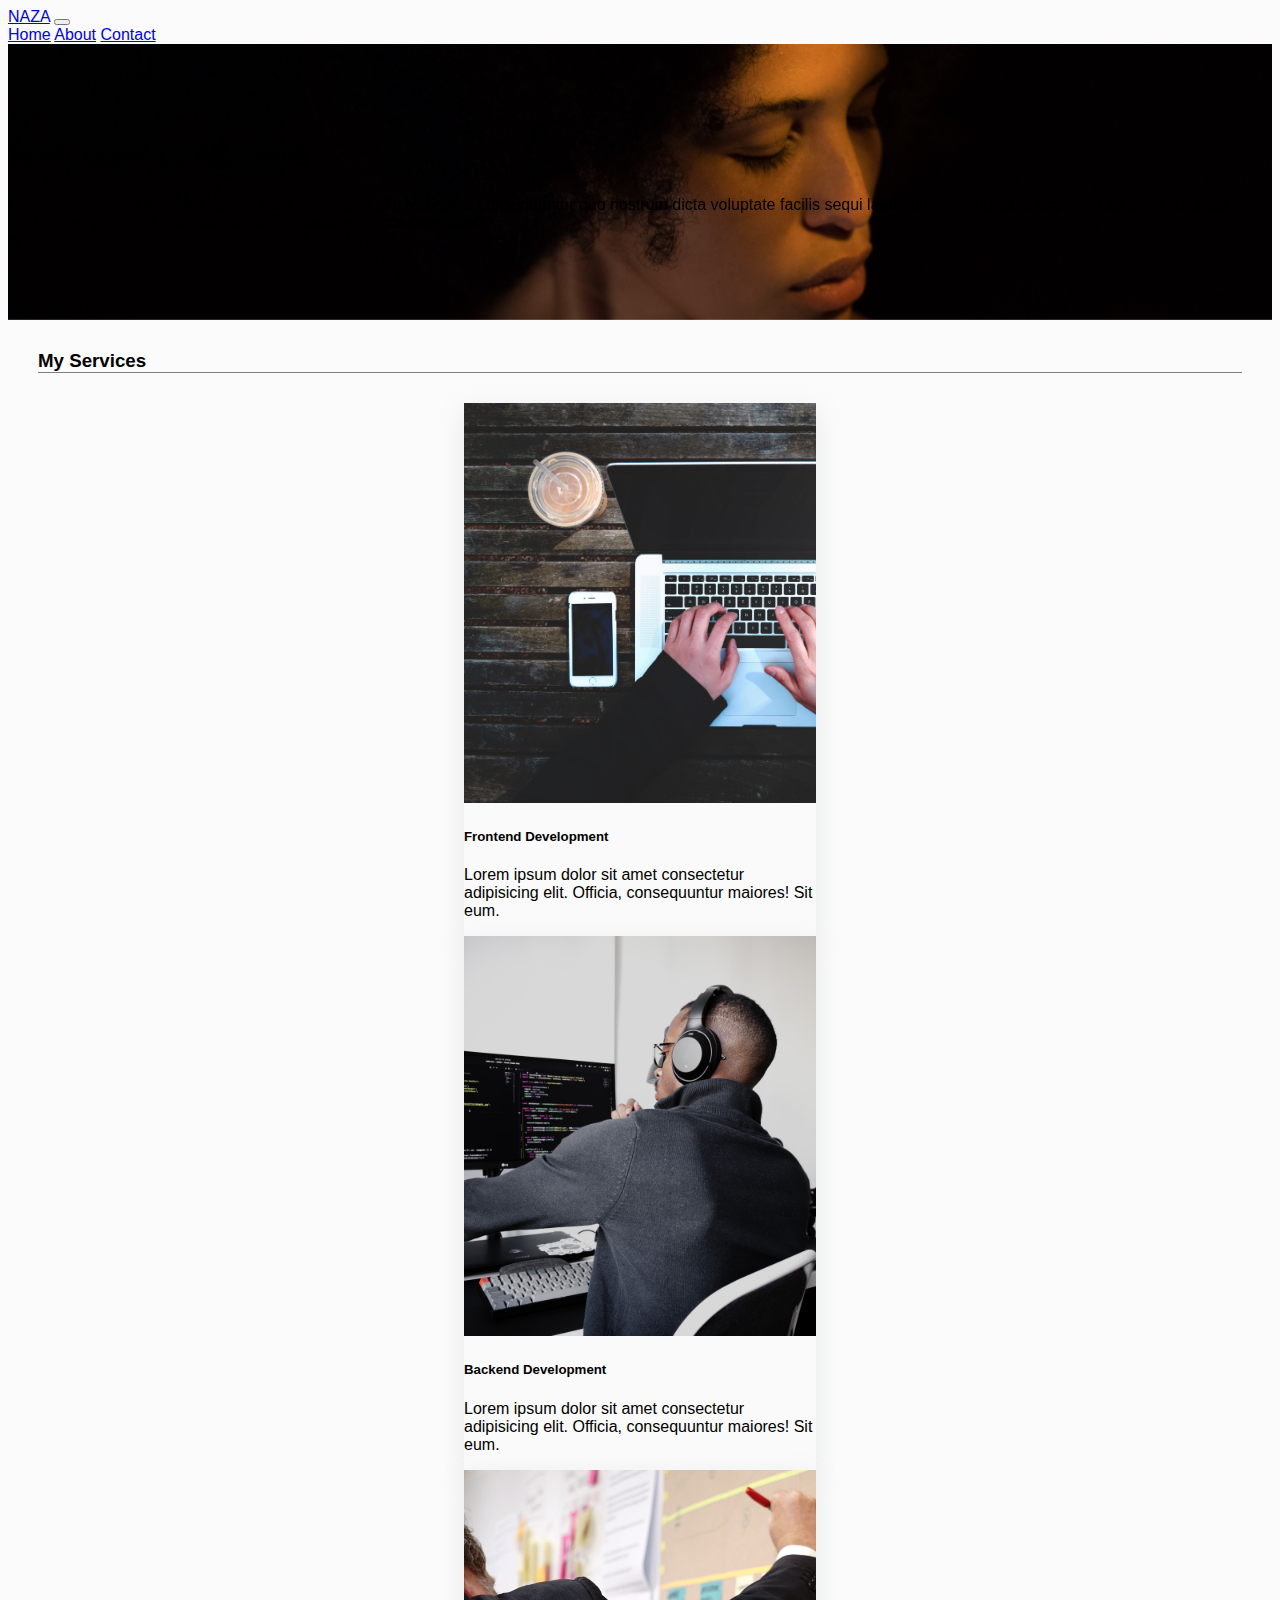
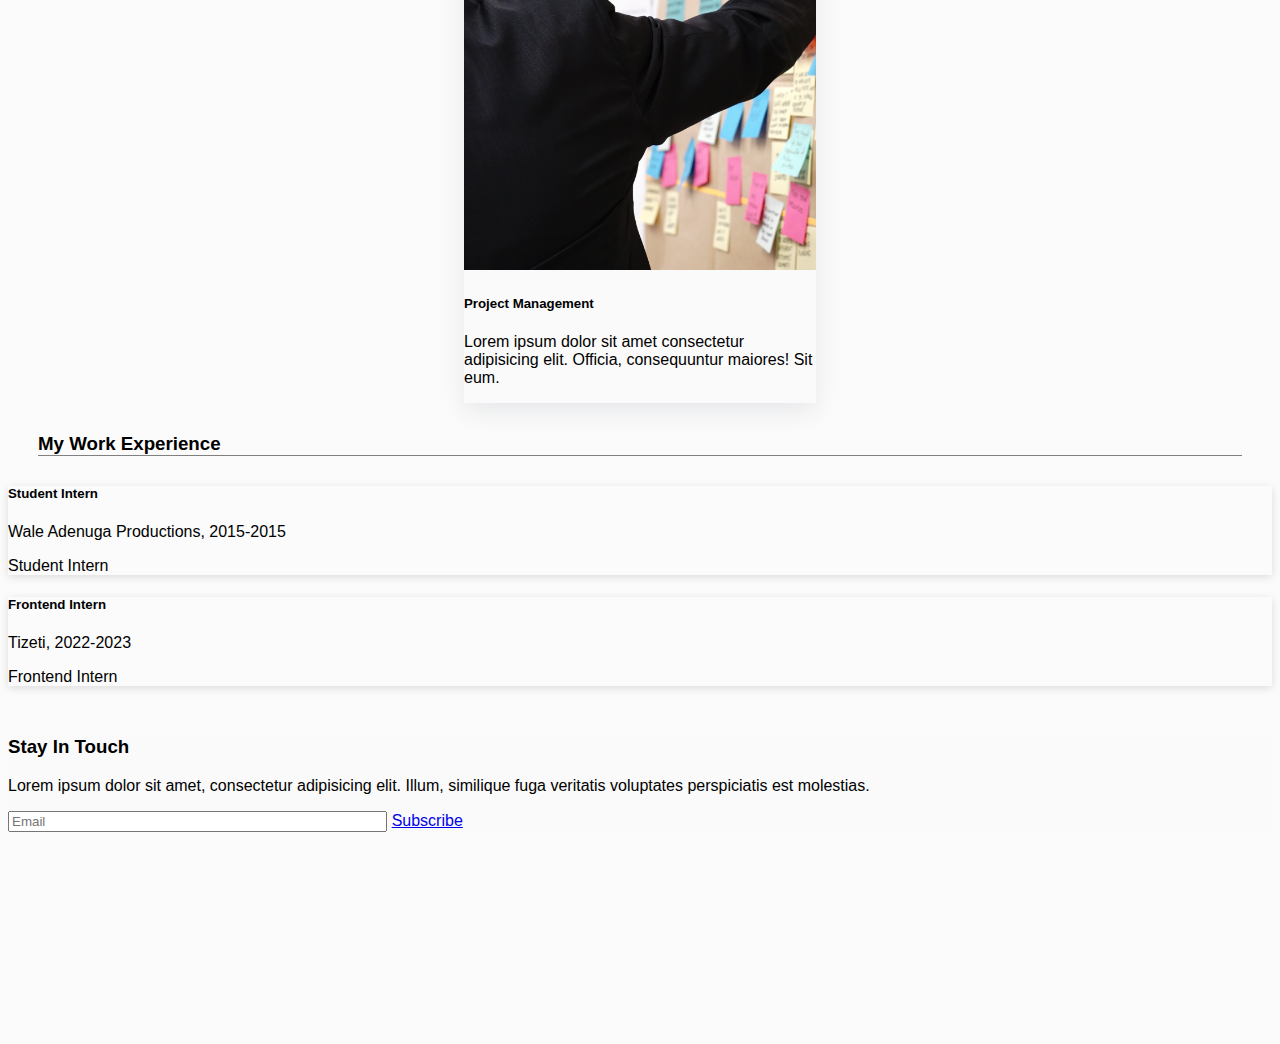
<file: index.html>
<!DOCTYPE html>
<html lang="en">
<head>
  <meta charset="UTF-8">
  <meta http-equiv="X-UA-Compatible" content="IE=edge">
  <meta name="viewport" content="width=device-width, initial-scale=1.0">
  <title>Home</title>
  <link href="https://cdn.jsdelivr.net/npm/bootstrap@5.3.0-alpha1/dist/css/bootstrap.min.css" rel="stylesheet" integrity="sha384-GLhlTQ8iRABdZLl6O3oVMWSktQOp6b7In1Zl3/Jr59b6EGGoI1aFkw7cmDA6j6gD" crossorigin="anonymous">
  <script src="https://cdn.jsdelivr.net/npm/bootstrap@5.3.0-alpha1/dist/js/bootstrap.bundle.min.js" integrity="sha384-w76AqPfDkMBDXo30jS1Sgez6pr3x5MlQ1ZAGC+nuZB+EYdgRZgiwxhTBTkF7CXvN" crossorigin="anonymous"></script>
  <link rel="stylesheet" href="landingStyle.css">
  <link rel="stylesheet" href="https://cdnjs.cloudflare.com/ajax/libs/font-awesome/6.2.1/css/all.min.css" integrity="sha512-MV7K8+y+gLIBoVD59lQIYicR65iaqukzvf/nwasF0nqhPay5w/9lJmVM2hMDcnK1OnMGCdVK+iQrJ7lzPJQd1w==" crossorigin="anonymous" referrerpolicy="no-referrer" />
</head>
<body>
  <nav class="navbar  sticky-top navbar-expand-lg bg-body-tertiary text-bg-dark">
    <div class="container-fluid">
      <a class="navbar-brand" href="#">NAZA</a>
      <button class="navbar-toggler" type="button" data-bs-toggle="collapse" data-bs-target="#navbarNavAltMarkup" aria-controls="navbarNavAltMarkup" aria-expanded="false" aria-label="Toggle navigation">
        <span class="navbar-toggler-icon"></span>
      </button>
      <div class="collapse navbar-collapse" id="navbarNavAltMarkup">
        <div class="navbar-nav ms-auto">
          <a class="nav-link active" aria-current="page" href="#">Home</a>
          <a class="nav-link" href="about.html">About</a>
          <a class="nav-link" href="contact.html">Contact</a>
        </div>
      </div>
    </div>
  </nav>

  <section class="px-5 py-6 py-xxl-10 hcf-bp-center hcf-bs-cover hcf-overlay hcf-transform" style="background-image: url('lander.jpg');">
    <div class="container">
      <div class="row justify-content-md-center">
        <div class="col-12 col-md-11 col-lg-9 col-xl-7 col-xxl-6 text-center text-white">
          <h1 class="display-3 fw-bold mb-3">Welcome to My Site</h1>
          <p class="lead mb-5">Lorem ipsum dolor sit, amet consectetur adipisicing elit. Molestias consequuntur quo nostrum dicta voluptate facilis sequi laudantium, voluptatum eos, odio ad optio voluptas eaque vero magnam. Corrupti possimus perferendis consequuntur!</p>
        </div>
      </div>
    </div>
  </section>
  
  <div style="margin: 30px;">
    <h3 class="text-center" style="border-bottom: 1px solid gray;"> My Services </h3>
  </div>
  <div class="container text-center" style="margin-top: 20px; margin-bottom: 20px;">
    <div class="row align-items-center">
      <div class="col-lg-4 mb-3">
        <div class="card border-light " style="width: 22rem;  background-color: rgba(249, 249, 249, 0.673); box-shadow: rgba(149, 157, 165, 0.2) 0px 8px 24px;" id="inner">
          <img src="card1.jpg" class="card-img-top" alt="..." id="cardImg">
          <div class="card-body">
            <h5 class="card-title"> Frontend Development</h5>
            <p class="card-text">Lorem ipsum dolor sit amet consectetur adipisicing elit. Officia, consequuntur maiores! Sit eum.</p>
            <a href="#" class="btn btn-dark"><i class="fa-solid fa-circle-arrow-right"></i></a>
          </div>
        </div>
      </div>
      <div class="col-lg-4 mb-3">
        <div class="card border-light " style="width: 22rem;  background-color: rgba(249, 249, 249, 0.673); box-shadow: rgba(149, 157, 165, 0.2) 0px 8px 24px;" id="inner">
          <img src="card2.jpg" class="card-img-top" alt="..." id="cardImg">
          <div class="card-body">
            <h5 class="card-title">Backend Development</h5>
            <p class="card-text">Lorem ipsum dolor sit amet consectetur adipisicing elit. Officia, consequuntur maiores! Sit eum.</p>
            <a href="#" class="btn btn-dark"><i class="fa-solid fa-circle-arrow-right"></i></a>
          </div>
        </div>
      </div>
      <div class="col-lg-4">
        <div class="card border-light " style="width: 22rem;  background-color: rgba(249, 249, 249, 0.673); box-shadow: rgba(149, 157, 165, 0.2) 0px 8px 24px;" id="inner">
          <img src="card3.jpg" class="card-img-top" alt="..." id="cardImg">
          <div class="card-body">
            <h5 class="card-title">Project Management</h5>
            <p class="card-text">Lorem ipsum dolor sit amet consectetur adipisicing elit. Officia, consequuntur maiores! Sit eum.</p>
            <a href="#" class="btn btn-dark"><i class="fa-solid fa-circle-arrow-right"></i></a>
          </div>
        </div>
      </div>
    </div>
  </div>

  <div style="margin: 30px;">
    <h3 class="text-center" style="border-bottom: 1px solid gray;"> My Work Experience </h3>
  </div>
  <div class="container" style="margin-bottom: 20px;">
    <div class="row">
      <div class="col-sm-6 mb-3 mb-sm-0">
        <div class="card border-light" style="box-shadow: rgba(99, 99, 99, 0.2) 0px 2px 8px 0px;">
          <div class="card-body">
            <h5 class="card-title">Student Intern</h5>
            <p class="card-text">Wale Adenuga Productions, 2015-2015</p>
            <div class="progress" role="progressbar" aria-label="Dark example" aria-valuenow="25" aria-valuemin="0" aria-valuemax="100">
              <div class="progress-bar bg-dark" style="width: 25%">Student Intern</div>
            </div>
          </div>
        </div>
      </div>
      <div class="col-sm-6">
        <div class="card border-light" style="box-shadow: rgba(99, 99, 99, 0.2) 0px 2px 8px 0px;">
          <div class="card-body">
            <h5 class="card-title">Frontend Intern</h5>
            <p class="card-text">Tizeti, 2022-2023</p>
            <div class="progress" role="progressbar" aria-label="Dark example" aria-valuenow="25" aria-valuemin="0" aria-valuemax="100">
              <div class="progress-bar bg-dark" style="width: 60%">Frontend Intern</div>
            </div>
          </div>
        </div>
      </div>
    </div>
  </div>

  <div class="container text-center" style="width: 100%; height: 300px; ">
    <div class="row align-items-center">
      <div class="card text-center" style="border: none; margin-top: 50px; background-color: rgba(249, 249, 249, 0.673);">
        <div class="card-body">
          <h3 class="card-title">Stay In Touch</h3>
          <p class="card-text">Lorem ipsum dolor sit amet, consectetur adipisicing elit. Illum, similique fuga veritatis voluptates perspiciatis est molestias.</p>
          <input type="email" class="form-control" id="exampleInputEmail1" aria-describedby="emailHelp" placeholder="Email" style="width: 30%; margin: auto;">
          <a href="#" class="btn btn-dark" style="margin-top: 10px;">Subscribe</a>
        </div>
       
      </div>
    </div>
    <div class="row align-items-center">
      <div class="col-sm-1" style="margin: auto;">
        <a href="#" style="color: black;"><i class="fa-brands fa-facebook"></i></a>
        <a href="#" style="color: black;"><i class="fa-brands fa-instagram"></i></a>
        <a href="#" style="color: black;"><i class="fa-brands fa-twitter"></i></a>
        <a href="#" style="color: black;"><i class="fa-brands fa-whatsapp"></i></a>
      </div>
    </div>
  </div>
  
</body>
</html>
</file>
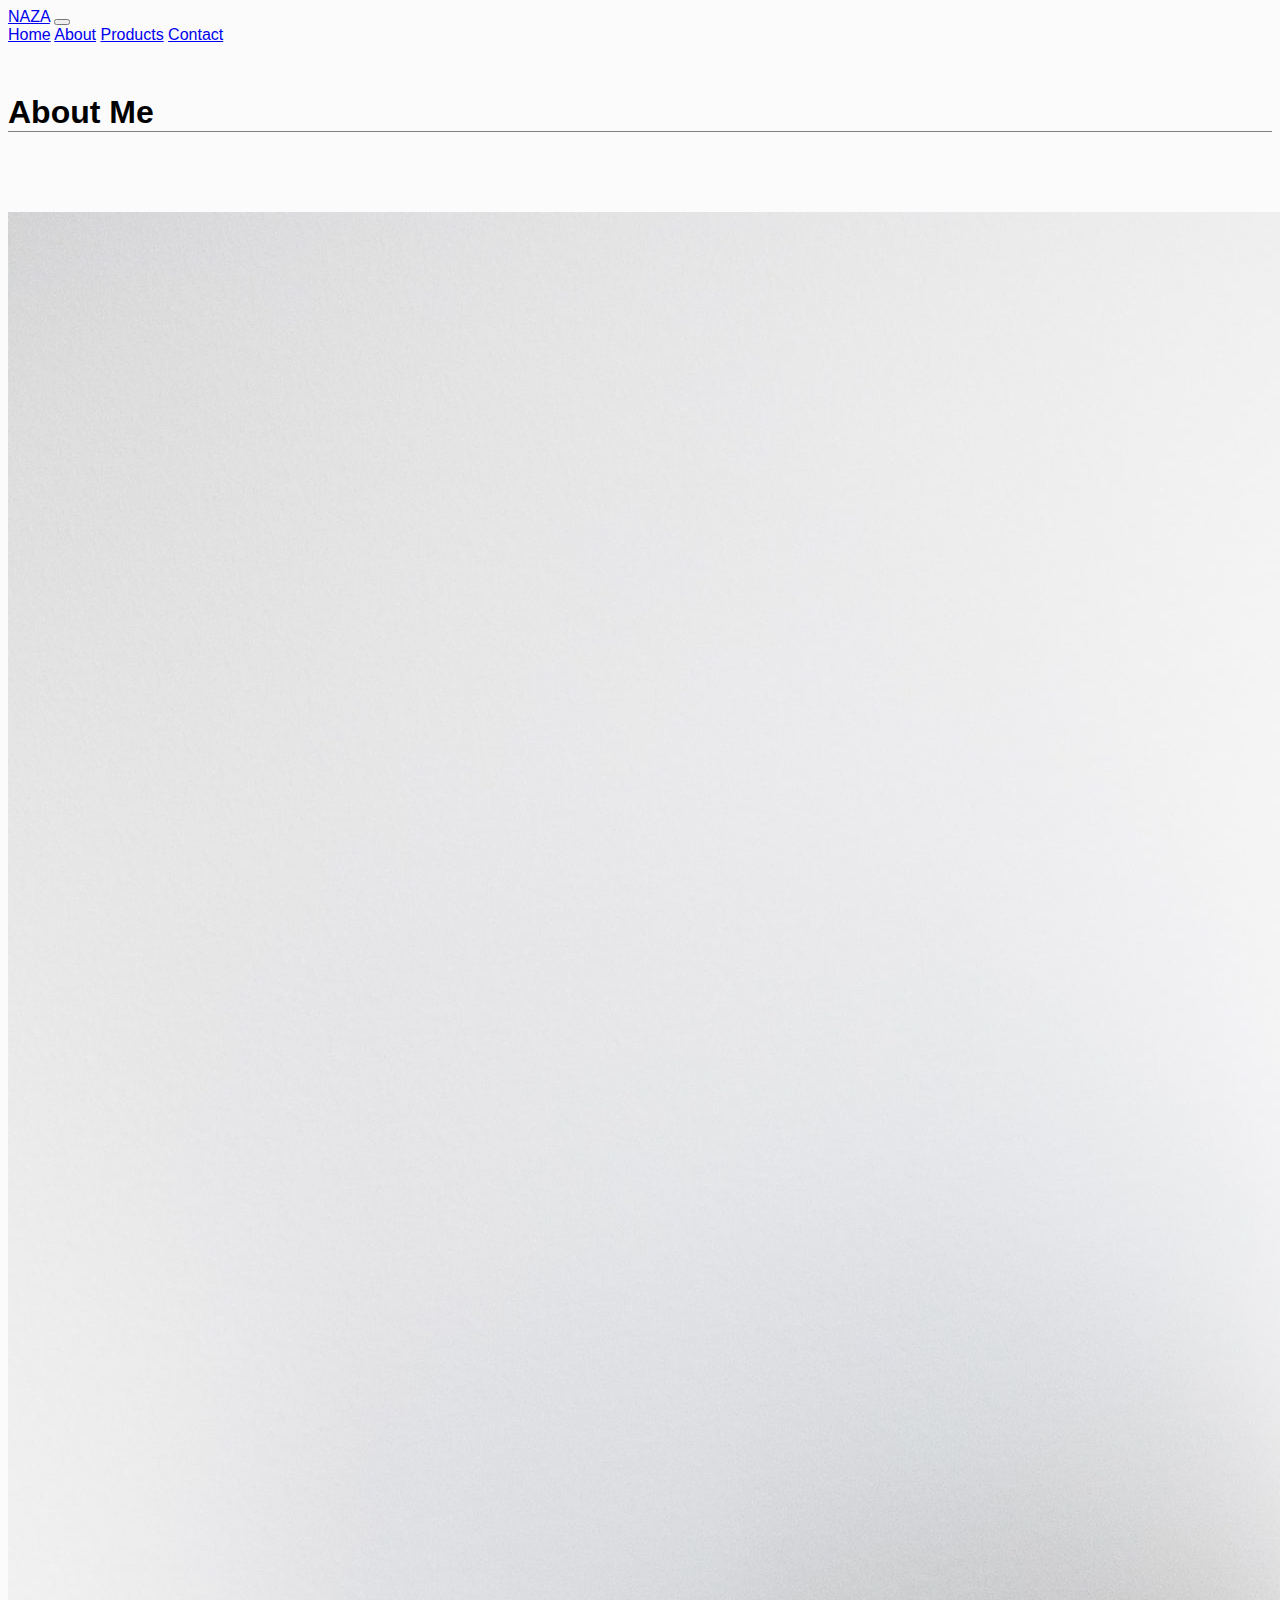
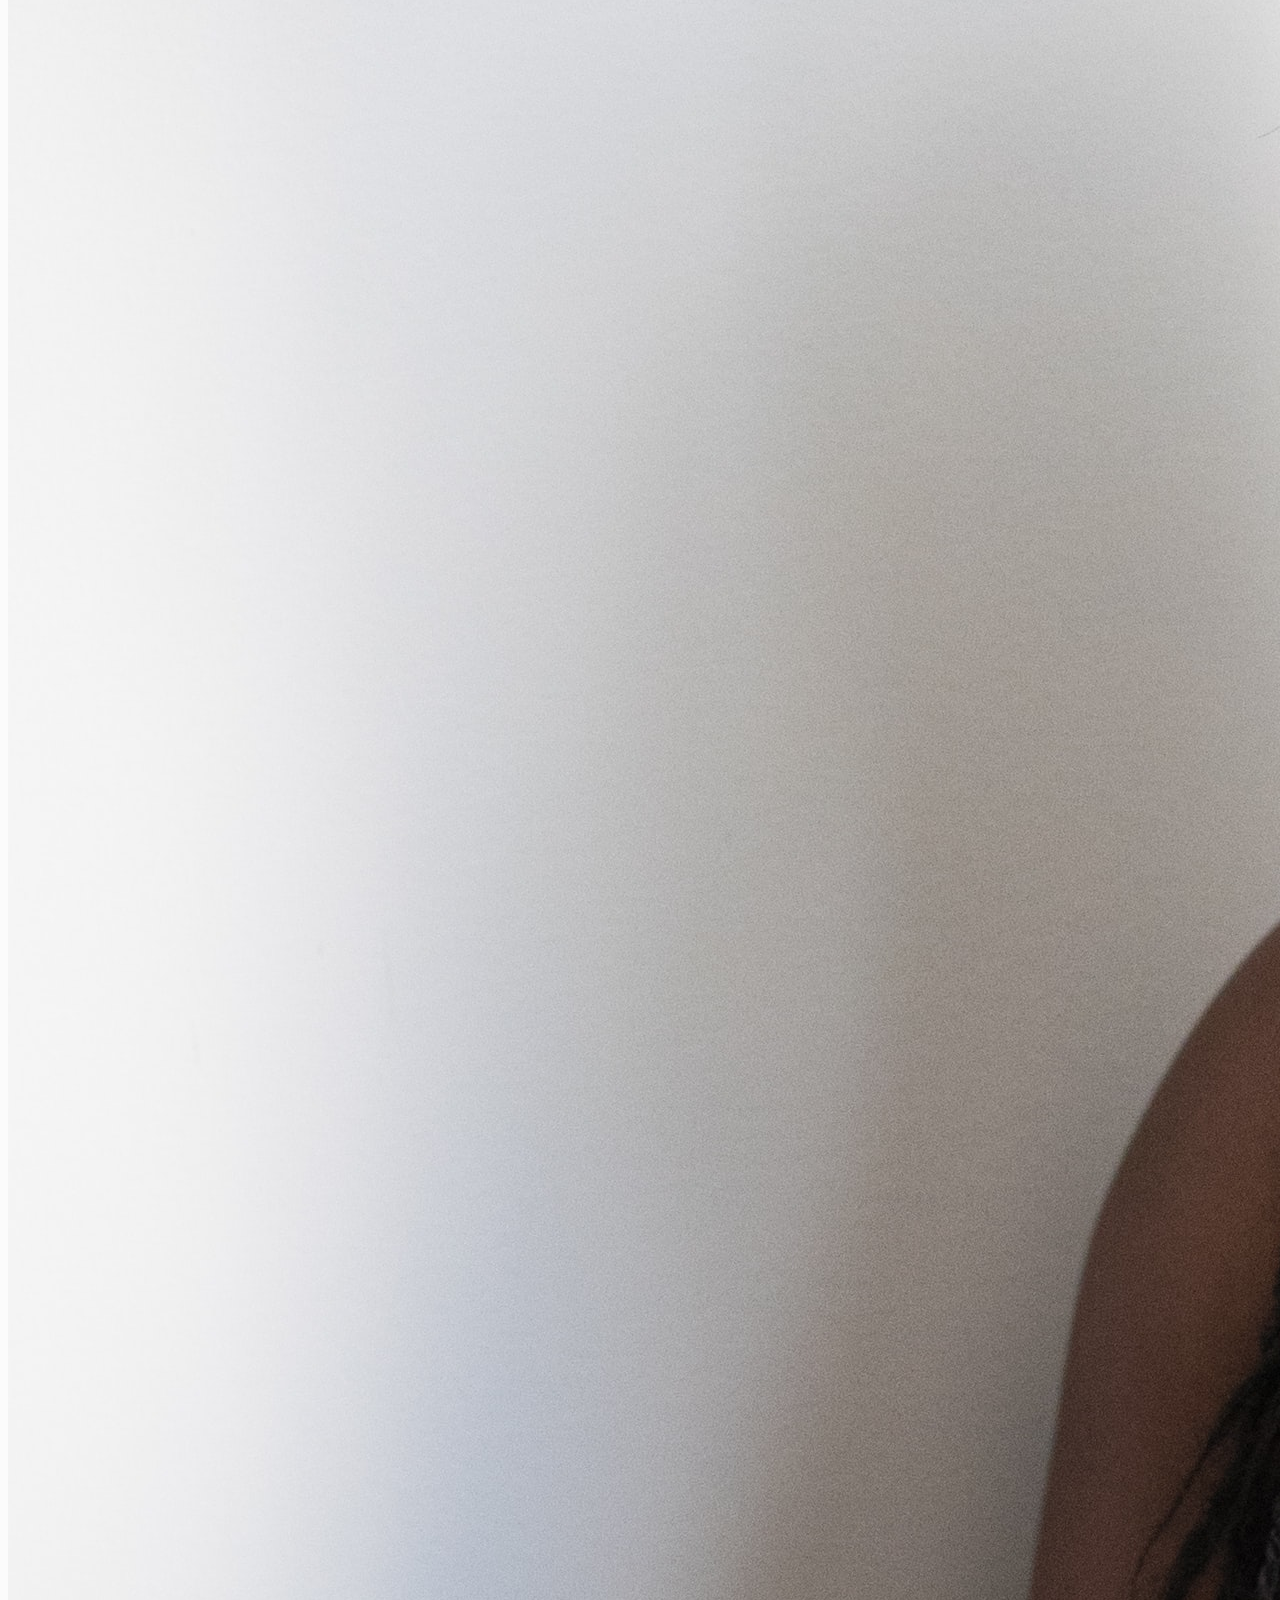
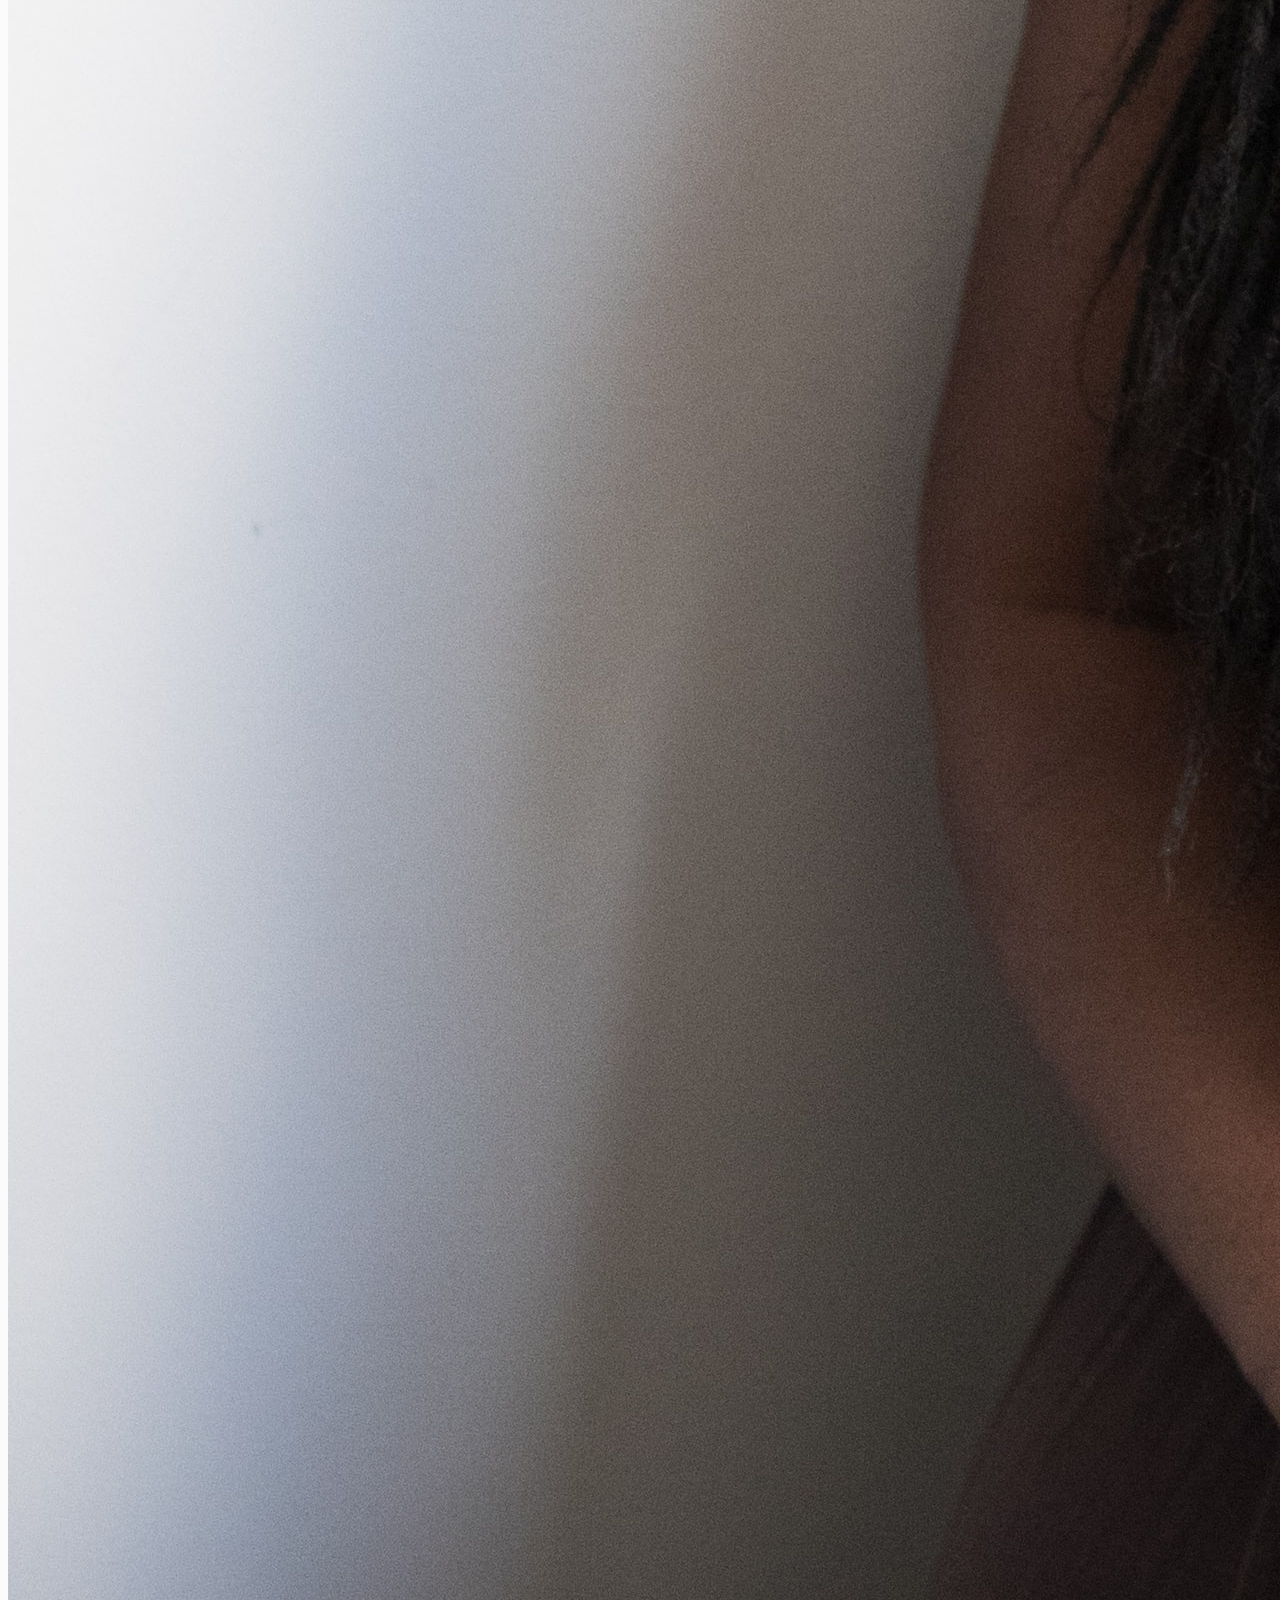
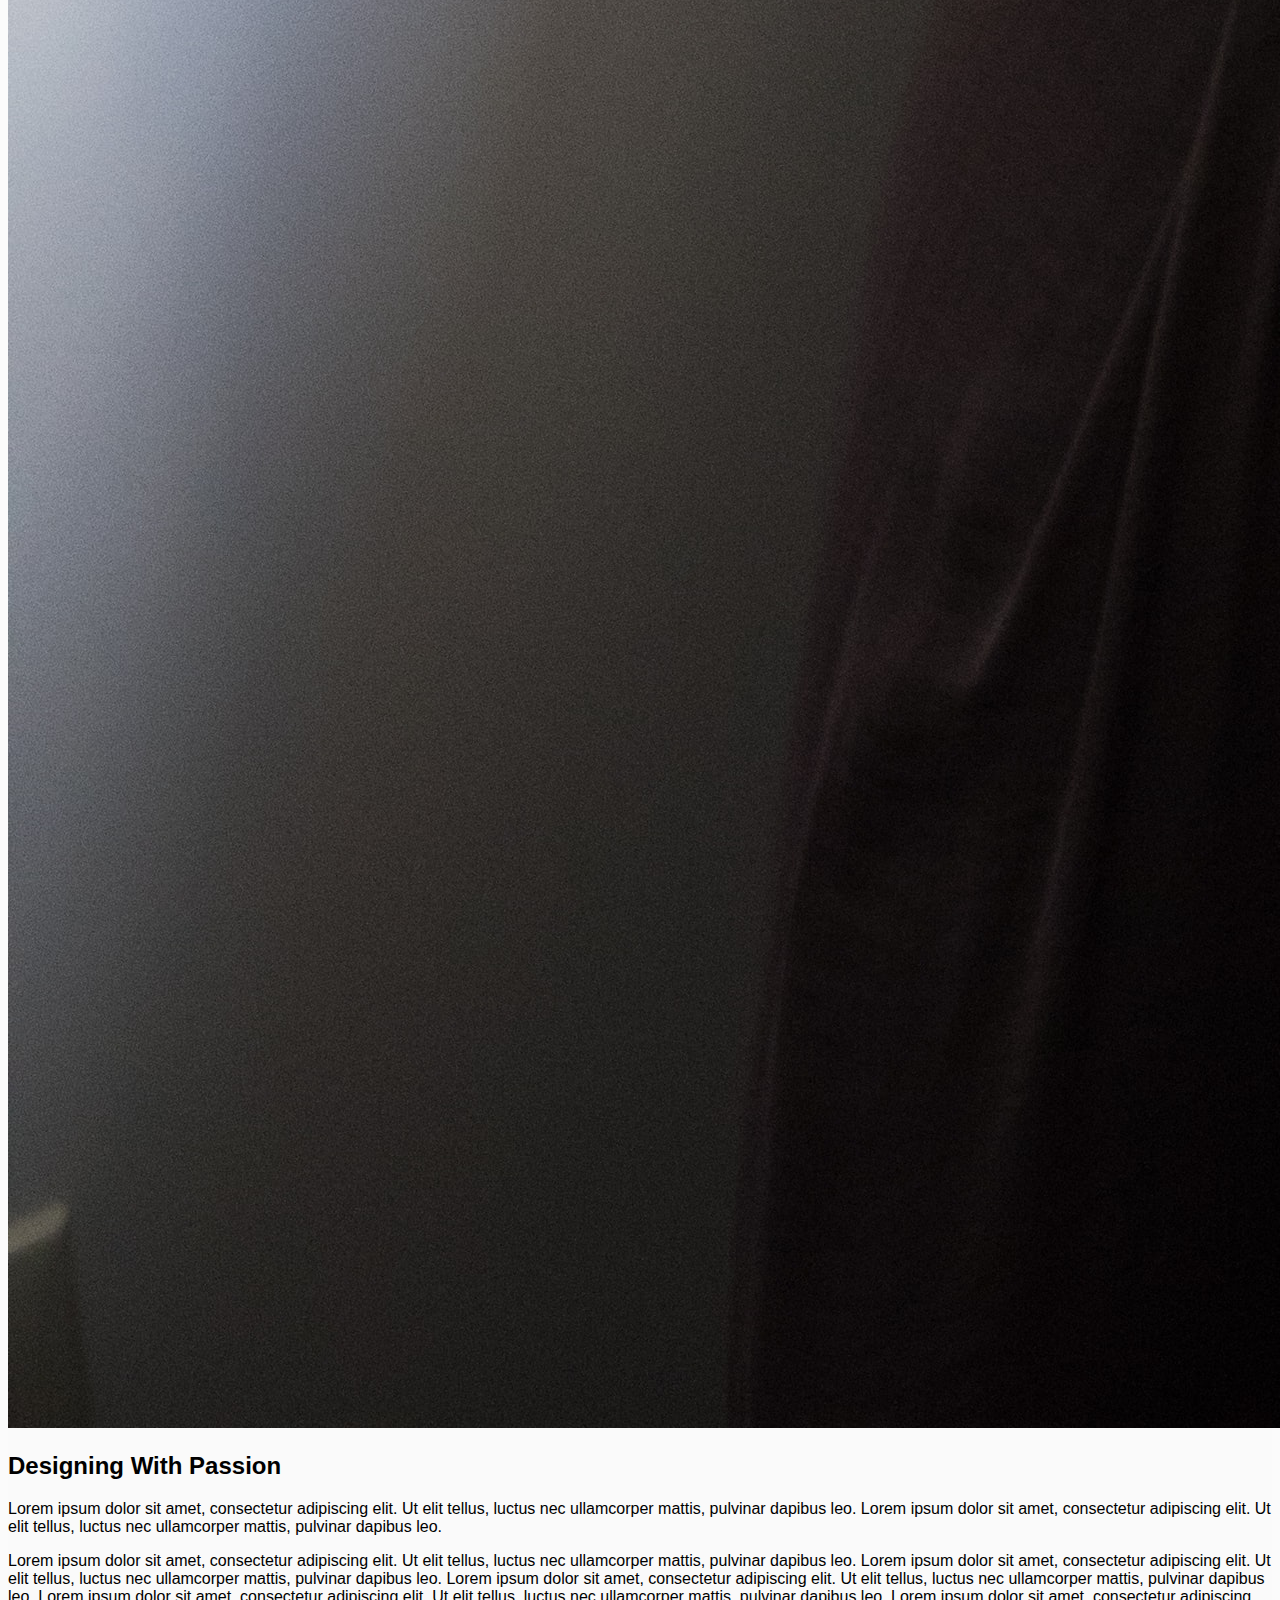
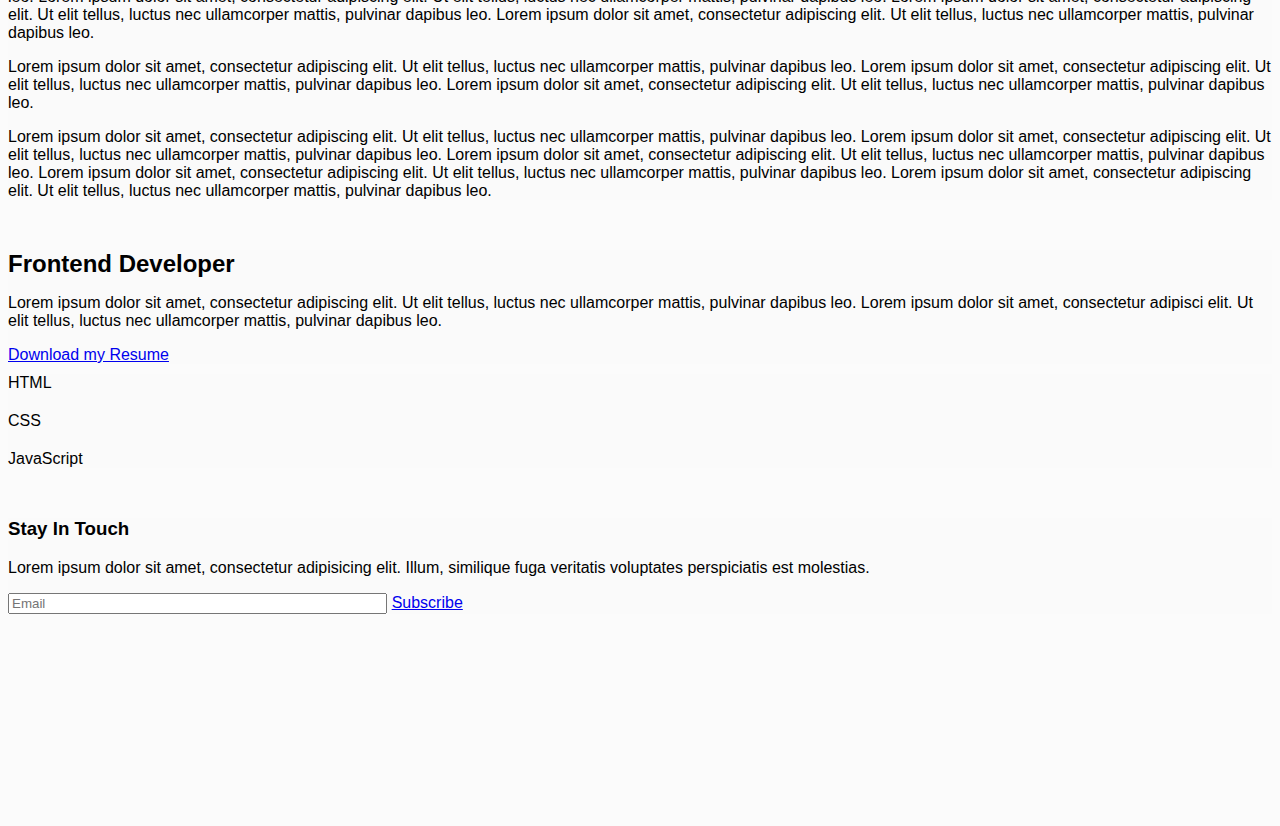
<file: about.html>
<!DOCTYPE html>
<html lang="en">
<head>
    <meta charset="UTF-8">
    <meta http-equiv="X-UA-Compatible" content="IE=edge">
    <meta name="viewport" content="width=device-width, initial-scale=1.0">
    <title>About</title>
    <link href="https://cdn.jsdelivr.net/npm/bootstrap@5.3.0-alpha1/dist/css/bootstrap.min.css" rel="stylesheet" integrity="sha384-GLhlTQ8iRABdZLl6O3oVMWSktQOp6b7In1Zl3/Jr59b6EGGoI1aFkw7cmDA6j6gD" crossorigin="anonymous">
    <script src="https://cdn.jsdelivr.net/npm/bootstrap@5.3.0-alpha1/dist/js/bootstrap.bundle.min.js" integrity="sha384-w76AqPfDkMBDXo30jS1Sgez6pr3x5MlQ1ZAGC+nuZB+EYdgRZgiwxhTBTkF7CXvN" crossorigin="anonymous"></script>
    <link rel="stylesheet" href="landingStyle.css">
    <link rel="stylesheet" href="https://cdnjs.cloudflare.com/ajax/libs/font-awesome/6.2.1/css/all.min.css" integrity="sha512-MV7K8+y+gLIBoVD59lQIYicR65iaqukzvf/nwasF0nqhPay5w/9lJmVM2hMDcnK1OnMGCdVK+iQrJ7lzPJQd1w==" crossorigin="anonymous" referrerpolicy="no-referrer" />
    <style>
      body{
        background-color: rgba(249, 249, 249, 0.673);
      }
    </style>
  </head>
<body>
    <nav class="navbar sticky-top navbar-expand-lg bg-body-tertiary text-bg-dark">
        <div class="container-fluid">
          <a class="navbar-brand" href="#">NAZA</a>
          <button class="navbar-toggler" type="button" data-bs-toggle="collapse" data-bs-target="#navbarNavAltMarkup" aria-controls="navbarNavAltMarkup" aria-expanded="false" aria-label="Toggle navigation">
            <span class="navbar-toggler-icon"></span>
          </button>
          <div class="collapse navbar-collapse" id="navbarNavAltMarkup">
            <div class="navbar-nav ms-auto">
              <a class="nav-link "  href="landing.html">Home</a>
              <a class="nav-link active" aria-current="page" href="#">About</a>
              <a class="nav-link" href="#">Products</a>
              <a class="nav-link" href="#">Contact</a>
            </div>
          </div>
        </div>
      </nav>
    <div class="container text-center" style="margin-top: 50px;">
        <div class="row align-items-center">
            <div class="col-sm-12">
                <h1 style="border-bottom: 1px solid gray;">About Me</h1>
            </div>
        </div>
    </div>

    <div class="container" style="margin-top: 80px;">
        <div class="row align-items-center">
            <div class="col-sm-12">
                <div class="card mb-3" style="max-width: 100%; border: none; background-color: rgba(249, 249, 249, 0.673);">
                    <div class="row g-0">
                      <div class="col-md-4">
                        <img src="about1.jpg" class="img-fluid rounded-start" alt="...">
                      </div>
                      <div class="col-md-8">
                        <div class="card-body">
                          <h2 class="card-title">Designing With Passion</h2>
                          <p class="card-text">Lorem ipsum dolor sit amet, consectetur adipiscing elit. Ut elit tellus, luctus nec ullamcorper mattis, pulvinar dapibus leo. Lorem ipsum dolor sit amet, consectetur adipiscing elit. Ut elit tellus, luctus nec ullamcorper mattis, pulvinar dapibus leo.</p>
                          <p class="card-text">
                            Lorem ipsum dolor sit amet, consectetur adipiscing elit. Ut elit tellus, luctus nec ullamcorper mattis, pulvinar dapibus leo. Lorem ipsum dolor sit amet, consectetur adipiscing elit. Ut elit tellus, luctus nec ullamcorper mattis, pulvinar dapibus leo. Lorem ipsum dolor sit amet, consectetur adipiscing elit. Ut elit tellus, luctus nec ullamcorper mattis, pulvinar dapibus leo. 
                            Lorem ipsum dolor sit amet, consectetur adipiscing elit. Ut elit tellus, luctus nec ullamcorper mattis, pulvinar dapibus leo. Lorem ipsum dolor sit amet, consectetur adipiscing elit. Ut elit tellus, luctus nec ullamcorper mattis, pulvinar dapibus leo. Lorem ipsum dolor sit amet, consectetur adipiscing elit. Ut elit tellus, luctus nec ullamcorper mattis, pulvinar dapibus leo. 
                           </p>
                            <p class="card-text">
                                Lorem ipsum dolor sit amet, consectetur adipiscing elit. Ut elit tellus, luctus nec ullamcorper mattis, pulvinar dapibus leo.
                                Lorem ipsum dolor sit amet, consectetur adipiscing elit. Ut elit tellus, luctus nec ullamcorper mattis, pulvinar dapibus leo.
                                Lorem ipsum dolor sit amet, consectetur adipiscing elit. Ut elit tellus, luctus nec ullamcorper mattis, pulvinar dapibus leo.
                            </p>
                            <p class="card-text">
                                Lorem ipsum dolor sit amet, consectetur adipiscing elit. Ut elit tellus, luctus nec ullamcorper mattis, pulvinar dapibus leo.
                                Lorem ipsum dolor sit amet, consectetur adipiscing elit. Ut elit tellus, luctus nec ullamcorper mattis, pulvinar dapibus leo.
                                Lorem ipsum dolor sit amet, consectetur adipiscing elit. Ut elit tellus, luctus nec ullamcorper mattis, pulvinar dapibus leo.
                                Lorem ipsum dolor sit amet, consectetur adipiscing elit. Ut elit tellus, luctus nec ullamcorper mattis, pulvinar dapibus leo.
                                Lorem ipsum dolor sit amet, consectetur adipiscing elit. Ut elit tellus, luctus nec ullamcorper mattis, pulvinar dapibus leo.
                            </p>
                        </div>
                      </div>
                    </div>
                  </div>
            </div>
        </div>
    </div>

    <div class="container" style="margin-top: 50px;">
        <div class="row align-items-center">
            <div class="row">
                <div class="col-sm-6 mb-3 mb-sm-0">
                  <div class="card" style="border: none; background-color: rgba(249, 249, 249, 0.673);">
                    <div class="card-body">
                      <h2 class="card-title" style="margin-bottom: 10px;">Frontend Developer</h2>
                      <p class="card-text">Lorem ipsum dolor sit amet, consectetur adipiscing elit. Ut elit tellus, luctus nec ullamcorper mattis, pulvinar dapibus leo. Lorem ipsum dolor sit amet, consectetur adipisci elit. Ut elit tellus, luctus nec ullamcorper mattis, pulvinar dapibus leo.</p>
                      <a href="#" class="btn btn-dark">Download my Resume</a>
                    </div>
                  </div>
                </div>
                <div class="col-sm-6">
                  <div class="card" style="border: none; background-color: rgba(249, 249, 249, 0.673);">
                    <div class="card-body">
                        <div class="progress" style="margin-top: 10px;" role="progressbar" aria-label="Example with label" aria-valuenow="25" aria-valuemin="0" aria-valuemax="100">
                            <div class="progress-bar bg-dark" style="width: 80%">HTML</div>
                        </div>
                        <div class="progress" style="margin-top: 20px;" role="progressbar" aria-label="Example with label" aria-valuenow="25" aria-valuemin="0" aria-valuemax="100">
                            <div class="progress-bar bg-dark" style="width: 70%">CSS</div>
                        </div>
                        <div class="progress" style="margin-top: 20px;" role="progressbar" aria-label="Example with label" aria-valuenow="25" aria-valuemin="0" aria-valuemax="100">
                            <div class="progress-bar bg-dark" style="width: 50%">JavaScript</div>
                        </div>
                    </div>
                  </div>
                </div>
              </div>
        </div>
    </div>

    <div class="container text-center" style="width: 100%; height: 300px; ">
        <div class="row align-items-center">
          <div class="card text-center" style="border: none; margin-top: 50px; background-color: rgba(249, 249, 249, 0.673);">
            <div class="card-body">
              <h3 class="card-title">Stay In Touch</h3>
              <p class="card-text">Lorem ipsum dolor sit amet, consectetur adipisicing elit. Illum, similique fuga veritatis voluptates perspiciatis est molestias.</p>
              <input type="email" class="form-control" id="exampleInputEmail1" aria-describedby="emailHelp" placeholder="Email" style="width: 30%; margin: auto;">
              <a href="#" class="btn btn-dark" style="margin-top: 10px;">Subscribe</a>
            </div>
           
          </div>
        </div>
        <div class="row align-items-center">
          <div class="col-sm-1" style="margin: auto;">
            <a href="#" style="color: black;"><i class="fa-brands fa-facebook"></i></a>
            <a href="#" style="color: black;"><i class="fa-brands fa-instagram"></i></a>
            <a href="#" style="color: black;"><i class="fa-brands fa-twitter"></i></a>
            <a href="#" style="color: black;"><i class="fa-brands fa-whatsapp"></i></a>
          </div>
        </div>
      </div>
</body>
</html>
</file>
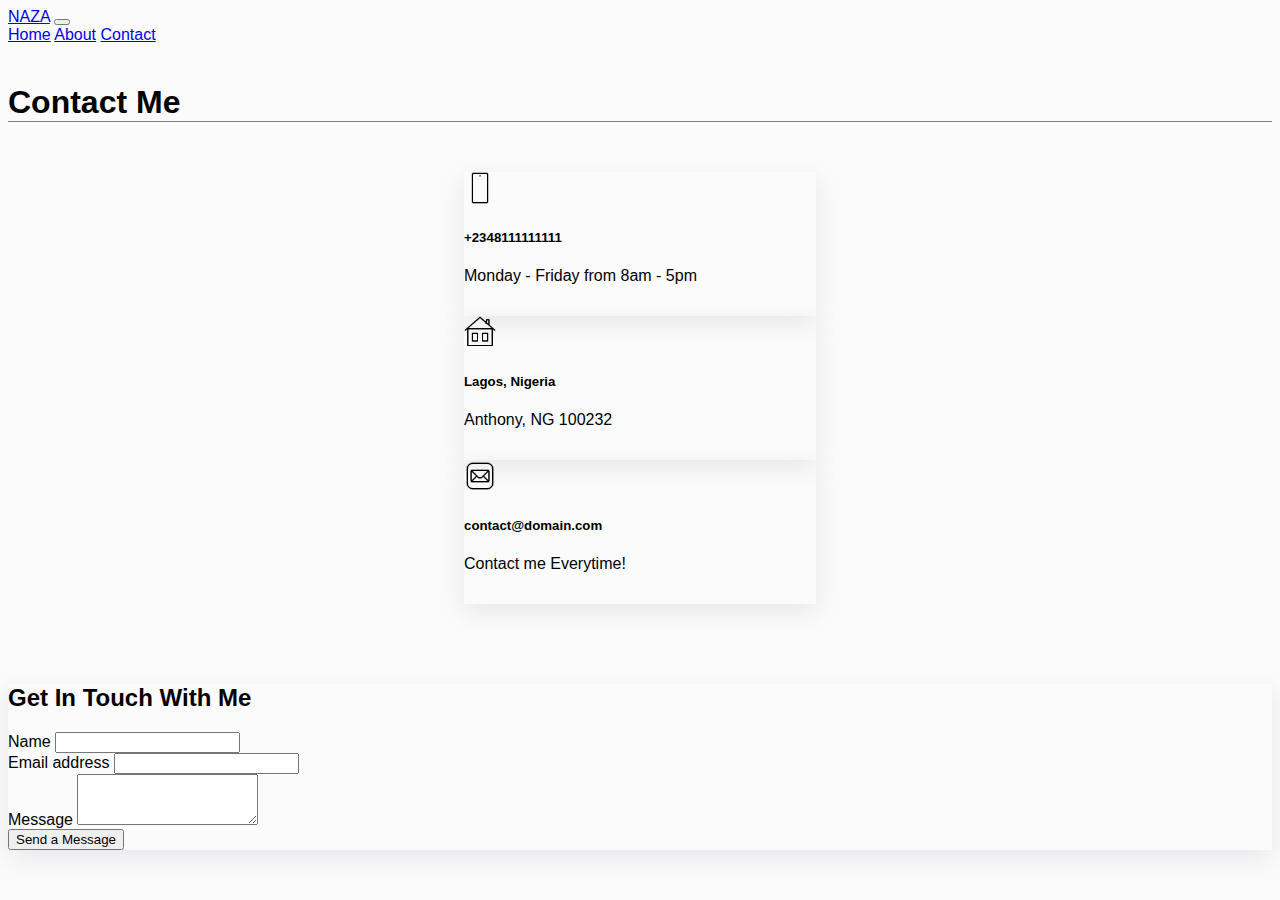
<file: contact.html>
<!DOCTYPE html>
<html lang="en">
<head>
    <meta charset="UTF-8">
    <meta http-equiv="X-UA-Compatible" content="IE=edge">
    <meta name="viewport" content="width=device-width, initial-scale=1.0">
    <title>Contact Me</title>
    <link href="https://cdn.jsdelivr.net/npm/bootstrap@5.3.0-alpha1/dist/css/bootstrap.min.css" rel="stylesheet" integrity="sha384-GLhlTQ8iRABdZLl6O3oVMWSktQOp6b7In1Zl3/Jr59b6EGGoI1aFkw7cmDA6j6gD" crossorigin="anonymous">
  <script src="https://cdn.jsdelivr.net/npm/bootstrap@5.3.0-alpha1/dist/js/bootstrap.bundle.min.js" integrity="sha384-w76AqPfDkMBDXo30jS1Sgez6pr3x5MlQ1ZAGC+nuZB+EYdgRZgiwxhTBTkF7CXvN" crossorigin="anonymous"></script>
  <link rel="stylesheet" href="landingStyle.css">
  <link rel="stylesheet" href="https://cdnjs.cloudflare.com/ajax/libs/font-awesome/6.2.1/css/all.min.css" integrity="sha512-MV7K8+y+gLIBoVD59lQIYicR65iaqukzvf/nwasF0nqhPay5w/9lJmVM2hMDcnK1OnMGCdVK+iQrJ7lzPJQd1w==" crossorigin="anonymous" referrerpolicy="no-referrer" />
  <style>
    body{
      background-color: rgba(249, 249, 249, 0.673);
    }
  </style>
</head>
<body>
    <nav class="navbar  sticky-top navbar-expand-lg bg-body-tertiary text-bg-dark">
        <div class="container-fluid">
          <a class="navbar-brand" href="#">NAZA</a>
          <button class="navbar-toggler" type="button" data-bs-toggle="collapse" data-bs-target="#navbarNavAltMarkup" aria-controls="navbarNavAltMarkup" aria-expanded="false" aria-label="Toggle navigation">
            <span class="navbar-toggler-icon"></span>
          </button>
          <div class="collapse navbar-collapse" id="navbarNavAltMarkup">
            <div class="navbar-nav ms-auto">
              <a class="nav-link" href="index.html">Home</a>
              <a class="nav-link" href="about.html">About</a>
              <a class="nav-link active"  aria-current="page" href="#" >Contact</a>
            </div>
          </div>
        </div>
    </nav>

    <div class="container text-center" style="margin-top: 40px;">
        <div class="row align-items-center">
            <div class="col-sm-12">
                <h1 style="margin-bottom: 50px; border-bottom: 1px solid gray;">Contact Me</h1>
            </div>
        </div>
    </div>

    <div class="container text-center">
        <div class="row align-items-center" style="margin: auto;">
            <div class="col-lg-4 mb-3">
                <div class="card" style="width: 22rem; border: none; height: 9rem; margin: auto; box-shadow: rgba(149, 157, 165, 0.2) 0px 8px 24px;">
                    <img src="phone.png" class="card-img-top" alt="..." style="height: 2rem; width: 2rem; margin: auto;">
                    <div class="card-body">
                      <h5 class="card-title">+2348111111111</h5>
                      <p class="card-text">Monday - Friday from 8am - 5pm</p>
                    </div>
                </div>
            </div>

            <div class="col-lg-4 mb-3">
                <div class="card" style="width: 22rem; border: none; height: 9rem; margin: auto; box-shadow: rgba(149, 157, 165, 0.2) 0px 8px 24px;">
                    <img src="house.png" class="card-img-top" alt="..." style="height: 2rem; width: 2rem; margin: auto;">
                    <div class="card-body">
                      <h5 class="card-title">Lagos, Nigeria</h5>
                      <p class="card-text">Anthony, NG 100232</p>
                    </div>
                </div>
            </div>

            <div class="col-lg-4 mb-3">
                <div class="card" style="width: 22rem; border: none; height: 9rem; margin: auto; box-shadow: rgba(149, 157, 165, 0.2) 0px 8px 24px;">
                    <img src="mail.png" class="card-img-top" alt="..." style="height: 2rem; width: 2rem; margin: auto;">
                    <div class="card-body">
                      <h5 class="card-title">contact@domain.com</h5>
                      <p class="card-text">Contact me Everytime!</p>
                    </div>
                </div>
            </div>
        </div>
    </div>

    <div class="container" style="margin-top: 80px;">
        <div class="row">
            <div class="col-lg-12">
                <div class="card mb-3" style="border: none; box-shadow: rgba(149, 157, 165, 0.2) 0px 8px 24px;" >
                    <div class="card-body">
                      <h2 class="card-title text-center">Get In Touch With Me</h2>
                      <form>
                        <div class="mb-3">
                            <label for="inputName" class="form-label">Name</label>
                            <input type="text" class="form-control">
                          </div>
                        <div class="mb-3">
                          <label for="exampleInputEmail1" class="form-label">Email address</label>
                          <input type="email" class="form-control" id="exampleInputEmail1" aria-describedby="emailHelp">
                        </div>
                        <div class="mb-3">
                            <label for="exampleFormControlTextarea1" class="form-label">Message</label>
                            <textarea class="form-control" id="exampleFormControlTextarea1" rows="3"></textarea>
                          </div>
                        <button type="submit" class="btn btn-dark">Send a Message</button>
                      </form>
                    </div>
                </div>
            </div>
        </div>
    </div>

    <div class="container text-center">
        <div class="row align-items-center">
            <div class="col-lg-12">
                <a href="#" style="color: black;"><i class="fa-brands fa-facebook"></i></a>
                <a href="#" style="color: black;"><i class="fa-brands fa-instagram"></i></a>
                <a href="#" style="color: black;"><i class="fa-brands fa-twitter"></i></a>
                <a href="#" style="color: black;"><i class="fa-brands fa-whatsapp"></i></a>
            </div>
        </div>
    </div>
</body>
</html>
</file>
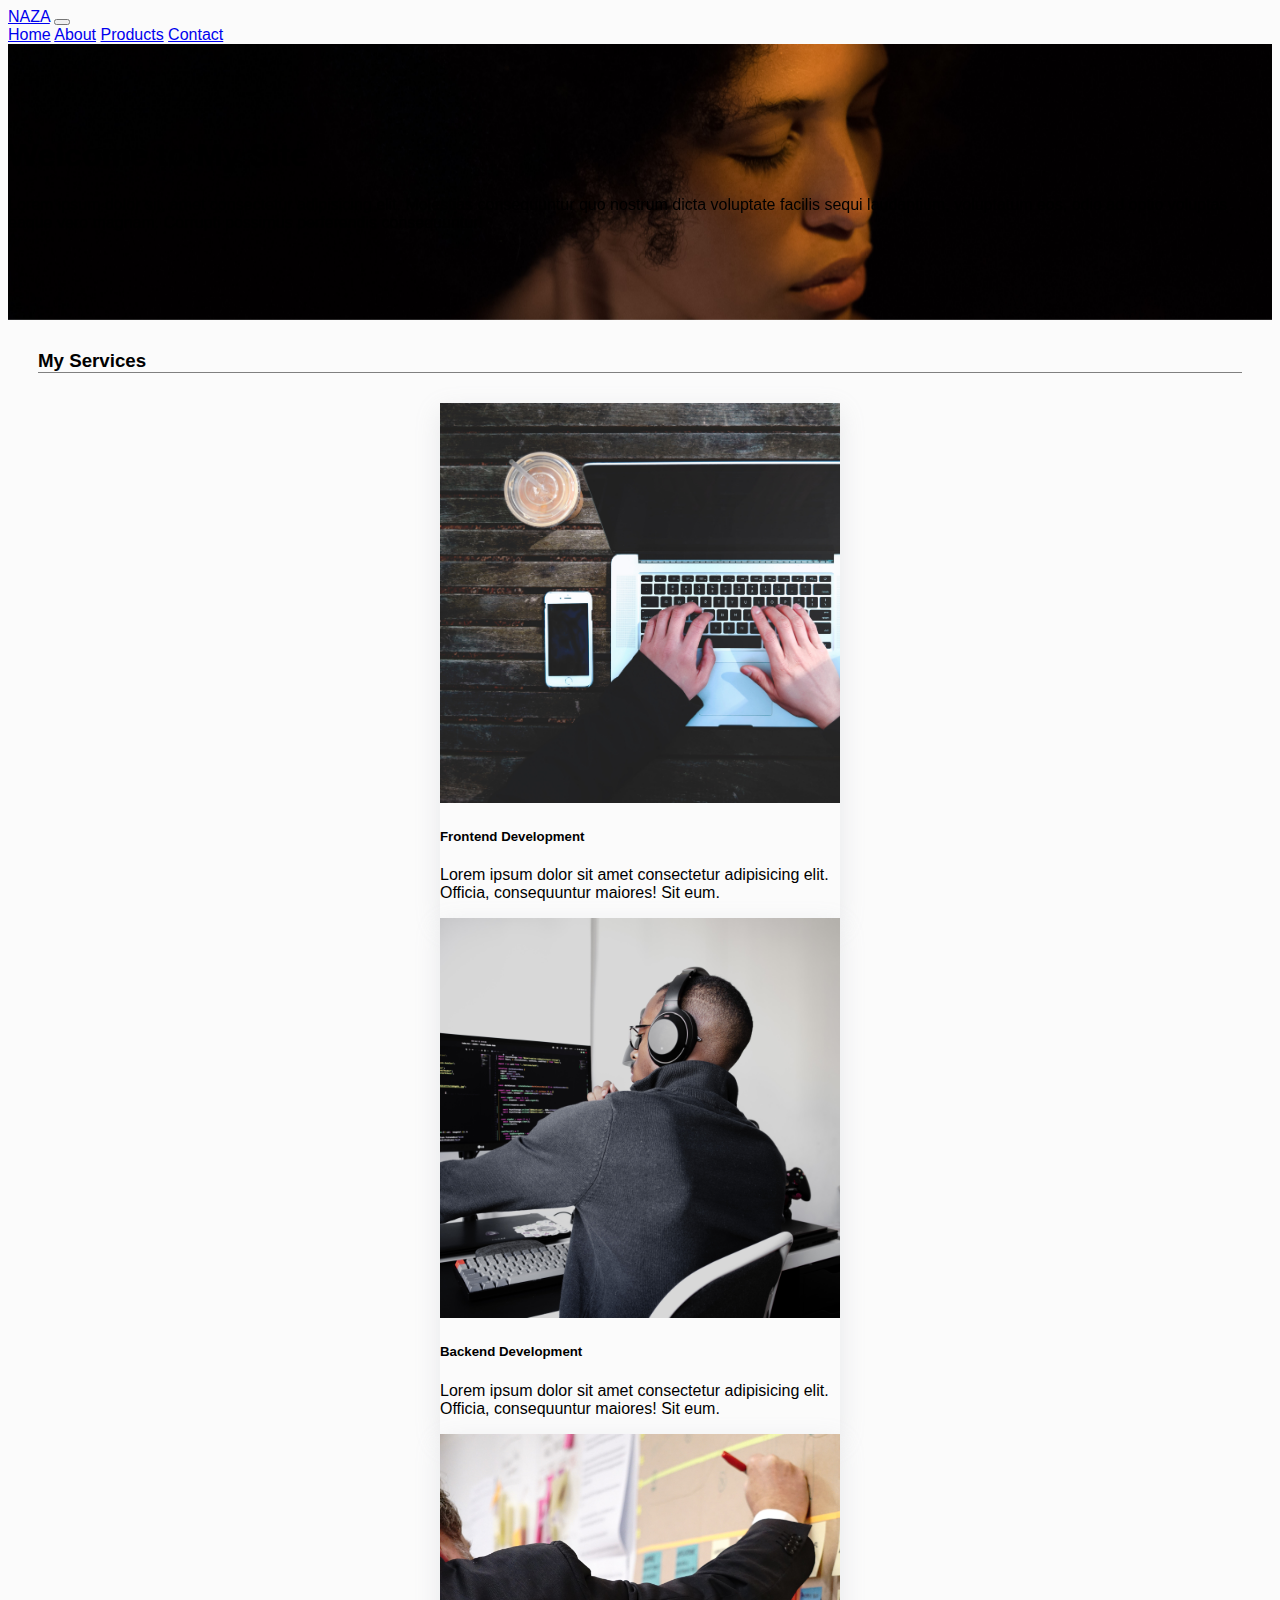
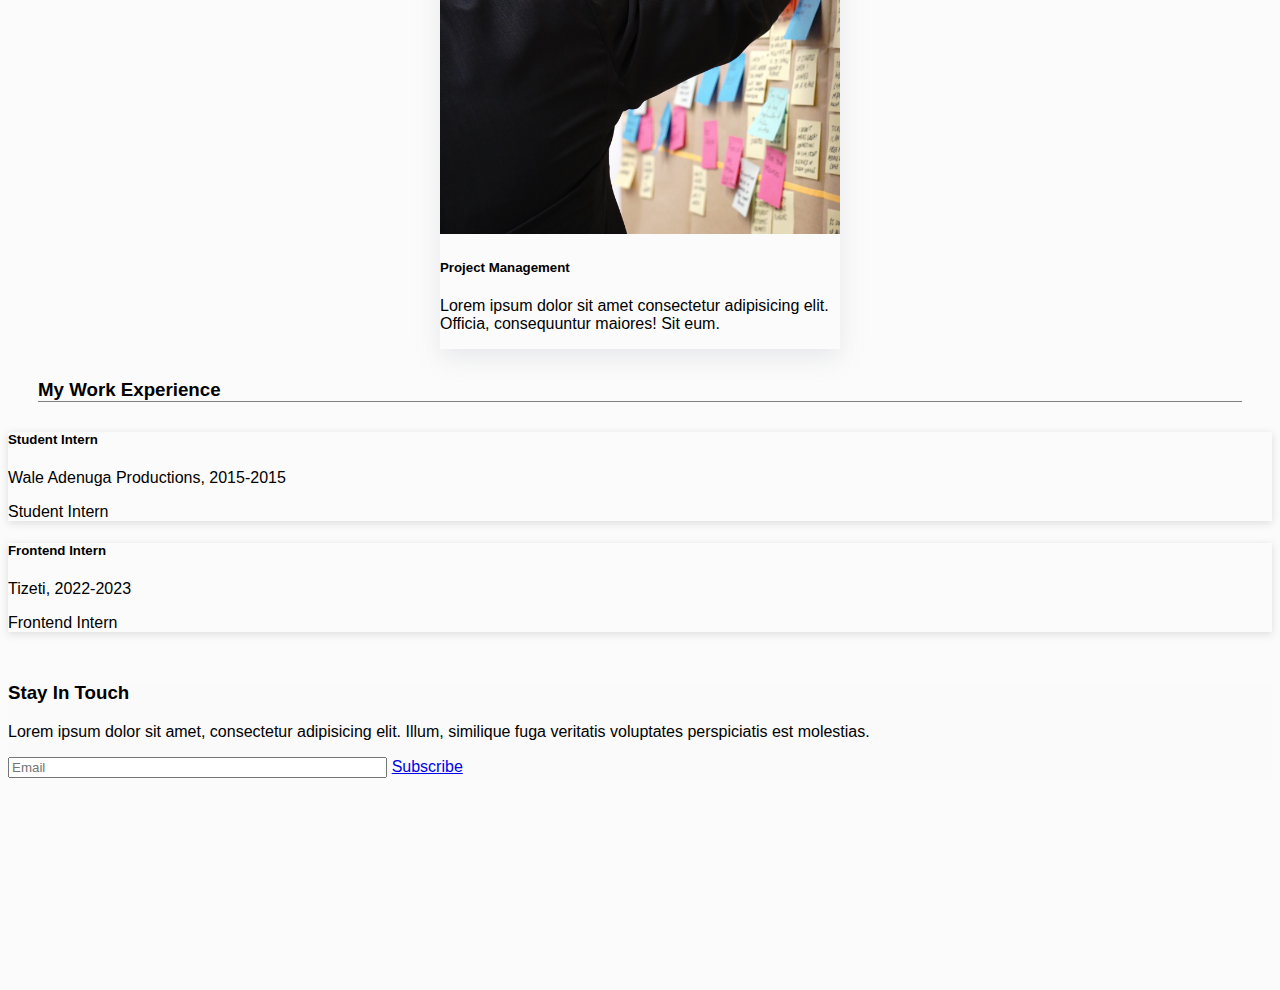
<file: landing.html>
<!DOCTYPE html>
<html lang="en">
<head>
  <meta charset="UTF-8">
  <meta http-equiv="X-UA-Compatible" content="IE=edge">
  <meta name="viewport" content="width=device-width, initial-scale=1.0">
  <title>Home</title>
  <link href="https://cdn.jsdelivr.net/npm/bootstrap@5.3.0-alpha1/dist/css/bootstrap.min.css" rel="stylesheet" integrity="sha384-GLhlTQ8iRABdZLl6O3oVMWSktQOp6b7In1Zl3/Jr59b6EGGoI1aFkw7cmDA6j6gD" crossorigin="anonymous">
  <script src="https://cdn.jsdelivr.net/npm/bootstrap@5.3.0-alpha1/dist/js/bootstrap.bundle.min.js" integrity="sha384-w76AqPfDkMBDXo30jS1Sgez6pr3x5MlQ1ZAGC+nuZB+EYdgRZgiwxhTBTkF7CXvN" crossorigin="anonymous"></script>
  <link rel="stylesheet" href="landingStyle.css">
  <link rel="stylesheet" href="https://cdnjs.cloudflare.com/ajax/libs/font-awesome/6.2.1/css/all.min.css" integrity="sha512-MV7K8+y+gLIBoVD59lQIYicR65iaqukzvf/nwasF0nqhPay5w/9lJmVM2hMDcnK1OnMGCdVK+iQrJ7lzPJQd1w==" crossorigin="anonymous" referrerpolicy="no-referrer" />
</head>
<body>
  <nav class="navbar  sticky-top navbar-expand-lg bg-body-tertiary text-bg-dark">
    <div class="container-fluid">
      <a class="navbar-brand" href="#">NAZA</a>
      <button class="navbar-toggler" type="button" data-bs-toggle="collapse" data-bs-target="#navbarNavAltMarkup" aria-controls="navbarNavAltMarkup" aria-expanded="false" aria-label="Toggle navigation">
        <span class="navbar-toggler-icon"></span>
      </button>
      <div class="collapse navbar-collapse" id="navbarNavAltMarkup">
        <div class="navbar-nav ms-auto">
          <a class="nav-link active" aria-current="page" href="#">Home</a>
          <a class="nav-link" href="about.html">About</a>
          <a class="nav-link" href="#">Products</a>
          <a class="nav-link" href="#">Contact</a>
        </div>
      </div>
    </div>
  </nav>
  <section class="px-5 py-6 py-xxl-10 hcf-bp-center hcf-bs-cover hcf-overlay hcf-transform" style="background-image: url('lander.jpg');">
    <div class="container">
      <div class="row justify-content-md-center">
        <div class="col-12 col-md-11 col-lg-9 col-xl-7 col-xxl-6 text-center text-white">
          <h1 class="display-3 fw-bold mb-3">Welcome to My Site</h1>
          <p class="lead mb-5">Lorem ipsum dolor sit, amet consectetur adipisicing elit. Molestias consequuntur quo nostrum dicta voluptate facilis sequi laudantium, voluptatum eos, odio ad optio voluptas eaque vero magnam. Corrupti possimus perferendis consequuntur!</p>
        </div>
      </div>
    </div>
  </section>
  <div style="margin: 30px;">
    <h3 class="text-center" style="border-bottom: 1px solid gray;"> My Services </h3>
  </div>
  <div class="container text-center" style="margin-top: 20px; margin-bottom: 20px;">
    <div class="row align-items-center">
      <div class="col-lg-4 mb-3 mb-sm-0">
        <div class="card border-light " style="width: 25rem; box-shadow: rgba(149, 157, 165, 0.2) 0px 8px 24px;" id="inner">
          <img src="card1.jpg" class="card-img-top" alt="..." id="cardImg">
          <div class="card-body">
            <h5 class="card-title"> Frontend Development</h5>
            <p class="card-text">Lorem ipsum dolor sit amet consectetur adipisicing elit. Officia, consequuntur maiores! Sit eum.</p>
            <a href="#" class="btn btn-dark"><i class="fa-solid fa-circle-arrow-right"></i></a>
          </div>
        </div>
      </div>
      <div class="col-lg-4">
        <div class="card border-light " style="width: 25rem; box-shadow: rgba(149, 157, 165, 0.2) 0px 8px 24px;" id="inner">
          <img src="card2.jpg" class="card-img-top" alt="..." id="cardImg">
          <div class="card-body">
            <h5 class="card-title">Backend Development</h5>
            <p class="card-text">Lorem ipsum dolor sit amet consectetur adipisicing elit. Officia, consequuntur maiores! Sit eum.</p>
            <a href="#" class="btn btn-dark"><i class="fa-solid fa-circle-arrow-right"></i></a>
          </div>
        </div>
      </div>
      <div class="col-lg-4">
        <div class="card border-light " style="width: 25rem; box-shadow: rgba(149, 157, 165, 0.2) 0px 8px 24px;" id="inner">
          <img src="card3.jpg" class="card-img-top" alt="..." id="cardImg">
          <div class="card-body">
            <h5 class="card-title">Project Management</h5>
            <p class="card-text">Lorem ipsum dolor sit amet consectetur adipisicing elit. Officia, consequuntur maiores! Sit eum.</p>
            <a href="#" class="btn btn-dark"><i class="fa-solid fa-circle-arrow-right"></i></a>
          </div>
        </div>
      </div>
    </div>
  </div>

  <div style="margin: 30px;">
    <h3 class="text-center" style="border-bottom: 1px solid gray;"> My Work Experience </h3>
  </div>
  <div class="container" style="margin-bottom: 20px;">
    <div class="row">
      <div class="col-sm-6 mb-3 mb-sm-0">
        <div class="card border-light" style="box-shadow: rgba(99, 99, 99, 0.2) 0px 2px 8px 0px;">
          <div class="card-body">
            <h5 class="card-title">Student Intern</h5>
            <p class="card-text">Wale Adenuga Productions, 2015-2015</p>
            <div class="progress" role="progressbar" aria-label="Dark example" aria-valuenow="25" aria-valuemin="0" aria-valuemax="100">
              <div class="progress-bar bg-dark" style="width: 25%">Student Intern</div>
            </div>
          </div>
        </div>
      </div>
      <div class="col-sm-6">
        <div class="card border-light" style="box-shadow: rgba(99, 99, 99, 0.2) 0px 2px 8px 0px;">
          <div class="card-body">
            <h5 class="card-title">Frontend Intern</h5>
            <p class="card-text">Tizeti, 2022-2023</p>
            <div class="progress" role="progressbar" aria-label="Dark example" aria-valuenow="25" aria-valuemin="0" aria-valuemax="100">
              <div class="progress-bar bg-dark" style="width: 60%">Frontend Intern</div>
            </div>
          </div>
        </div>
      </div>
    </div>
  </div>

  <div class="container text-center" style="width: 100%; height: 300px; ">
    <div class="row align-items-center">
      <div class="card text-center" style="border: none; margin-top: 50px; background-color: rgba(249, 249, 249, 0.673);">
        <div class="card-body">
          <h3 class="card-title">Stay In Touch</h3>
          <p class="card-text">Lorem ipsum dolor sit amet, consectetur adipisicing elit. Illum, similique fuga veritatis voluptates perspiciatis est molestias.</p>
          <input type="email" class="form-control" id="exampleInputEmail1" aria-describedby="emailHelp" placeholder="Email" style="width: 30%; margin: auto;">
          <a href="#" class="btn btn-dark" style="margin-top: 10px;">Subscribe</a>
        </div>
       
      </div>
    </div>
    <div class="row align-items-center">
      <div class="col-sm-1" style="margin: auto;">
        <a href="#" style="color: black;"><i class="fa-brands fa-facebook"></i></a>
        <a href="#" style="color: black;"><i class="fa-brands fa-instagram"></i></a>
        <a href="#" style="color: black;"><i class="fa-brands fa-twitter"></i></a>
        <a href="#" style="color: black;"><i class="fa-brands fa-whatsapp"></i></a>
      </div>
    </div>
  </div>
  
</body>
</html>
</file>
<file: landingStyle.css>
*{
  box-sizing: border-box;
  font-family:  sans-serif;
}

body{
  background-color: rgba(249, 249, 249, 0.673);
}

CSS.mb-6 {
  margin-bottom: 4.5rem !important;
}
.mb-7 {
  margin-bottom: 6rem !important;
}
.mb-8 {
  margin-bottom: 7.5rem !important;
}
.mb-9 {
  margin-bottom: 9rem !important;
}
.mb-10 {
  margin-bottom: 10.5rem !important;
}
.py-6 {
  padding-top: 4.5rem !important;
  padding-bottom: 4.5rem !important;
}
.py-7 {
  padding-top: 6rem !important;
  padding-bottom: 6rem !important;
}
.py-8 {
  padding-top: 7.5rem !important;
  padding-bottom: 7.5rem !important;
}
.py-9 {
  padding-top: 9rem !important;
  padding-bottom: 9rem !important;
}
.py-10 {
  padding-top: 10.5rem !important;
  padding-bottom: 10.5rem !important;
}
.hcf-bp-center {
  background-position: center !important;
}
.hcf-bs-cover {
  background-size: cover !important;
}
@media (min-width: 576px) {
  .mb-sm-6 {
    margin-bottom: 4.5rem !important;
  }
  .mb-sm-7 {
    margin-bottom: 6rem !important;
  }
  .mb-sm-8 {
    margin-bottom: 7.5rem !important;
  }
  .mb-sm-9 {
    margin-bottom: 9rem !important;
  }
  .mb-sm-10 {
    margin-bottom: 10.5rem !important;
  }
  .py-sm-6 {
    padding-top: 4.5rem !important;
    padding-bottom: 4.5rem !important;
  }
  .py-sm-7 {
    padding-top: 6rem !important;
    padding-bottom: 6rem !important;
  }
  .py-sm-8 {
    padding-top: 7.5rem !important;
    padding-bottom: 7.5rem !important;
  }
  .py-sm-9 {
    padding-top: 9rem !important;
    padding-bottom: 9rem !important;
  }
  .py-sm-10 {
    padding-top: 10.5rem !important;
    padding-bottom: 10.5rem !important;
  }
}
@media (min-width: 768px) {
  .mb-md-6 {
    margin-bottom: 4.5rem !important;
  }
  .mb-md-7 {
    margin-bottom: 6rem !important;
  }
  .mb-md-8 {
    margin-bottom: 7.5rem !important;
  }
  .mb-md-9 {
    margin-bottom: 9rem !important;
  }
  .mb-md-10 {
    margin-bottom: 10.5rem !important;
  }
  .py-md-6 {
    padding-top: 4.5rem !important;
    padding-bottom: 4.5rem !important;
  }
  .py-md-7 {
    padding-top: 6rem !important;
    padding-bottom: 6rem !important;
  }
  .py-md-8 {
    padding-top: 7.5rem !important;
    padding-bottom: 7.5rem !important;
  }
  .py-md-9 {
    padding-top: 9rem !important;
    padding-bottom: 9rem !important;
  }
  .py-md-10 {
    padding-top: 10.5rem !important;
    padding-bottom: 10.5rem !important;
  }
}
@media (min-width: 992px) {
  .mb-lg-6 {
    margin-bottom: 4.5rem !important;
  }
  .mb-lg-7 {
    margin-bottom: 6rem !important;
  }
  .mb-lg-8 {
    margin-bottom: 7.5rem !important;
  }
  .mb-lg-9 {
    margin-bottom: 9rem !important;
  }
  .mb-lg-10 {
    margin-bottom: 10.5rem !important;
  }
  .py-lg-6 {
    padding-top: 4.5rem !important;
    padding-bottom: 4.5rem !important;
  }
  .py-lg-7 {
    padding-top: 6rem !important;
    padding-bottom: 6rem !important;
  }
  .py-lg-8 {
    padding-top: 7.5rem !important;
    padding-bottom: 7.5rem !important;
  }
  .py-lg-9 {
    padding-top: 9rem !important;
    padding-bottom: 9rem !important;
  }
  .py-lg-10 {
    padding-top: 10.5rem !important;
    padding-bottom: 10.5rem !important;
  }
}
@media (min-width: 1200px) {
  .mb-xl-6 {
    margin-bottom: 4.5rem !important;
  }
  .mb-xl-7 {
    margin-bottom: 6rem !important;
  }
  .mb-xl-8 {
    margin-bottom: 7.5rem !important;
  }
  .mb-xl-9 {
    margin-bottom: 9rem !important;
  }
  .mb-xl-10 {
    margin-bottom: 10.5rem !important;
  }
  .py-xl-6 {
    padding-top: 4.5rem !important;
    padding-bottom: 4.5rem !important;
  }
  .py-xl-7 {
    padding-top: 6rem !important;
    padding-bottom: 6rem !important;
  }
  .py-xl-8 {
    padding-top: 7.5rem !important;
    padding-bottom: 7.5rem !important;
  }
  .py-xl-9 {
    padding-top: 9rem !important;
    padding-bottom: 9rem !important;
  }
  .py-xl-10 {
    padding-top: 10.5rem !important;
    padding-bottom: 10.5rem !important;
  }
}
@media (min-width: 1400px) {
  .mb-xxl-6 {
    margin-bottom: 4.5rem !important;
  }
  .mb-xxl-7 {
    margin-bottom: 6rem !important;
  }
  .mb-xxl-8 {
    margin-bottom: 7.5rem !important;
  }
  .mb-xxl-9 {
    margin-bottom: 9rem !important;
  }
  .mb-xxl-10 {
    margin-bottom: 10.5rem !important;
  }
  .py-xxl-6 {
    padding-top: 4.5rem !important;
    padding-bottom: 4.5rem !important;
  }
  .py-xxl-7 {
    padding-top: 6rem !important;
    padding-bottom: 6rem !important;
  }
  .py-xxl-8 {
    padding-top: 7.5rem !important;
    padding-bottom: 7.5rem !important;
  }
  .py-xxl-9 {
    padding-top: 9rem !important;
    padding-bottom: 9rem !important;
  }
  .py-xxl-10 {
    padding-top: 10.5rem !important;
    padding-bottom: 10.5rem !important;
  }
}
.hcf-overlay {
  --hcf-overlay-opacity: 0.5;
  --hcf-overlay-bg-color: var(--bs-black-rgb);
  position: relative;
}
.hcf-overlay::after {
  display: block;
  content: "";
  position: absolute;
  top: 0;
  right: 0;
  bottom: 0;
  left: 0;
  background-color: rgba(
    var(--hcf-overlay-bg-color),
    var(--hcf-overlay-opacity)
  );
  z-index: 0;
}
.hcf-overlay &gt; * {
  position: relative;
  z-index: 1;
}
.hcf-transform {
  transform: scale3d(1, 1, 1);
  transform-style: preserve-3d;
  transition: all 0.5s;
}

#inner{
  margin: auto;
  overflow: hidden;
}

#cardImg{
  height: 400px;
}

@media(min-width: 300px){
  #inner{
    width: 18rem;
  }
}
</file>
